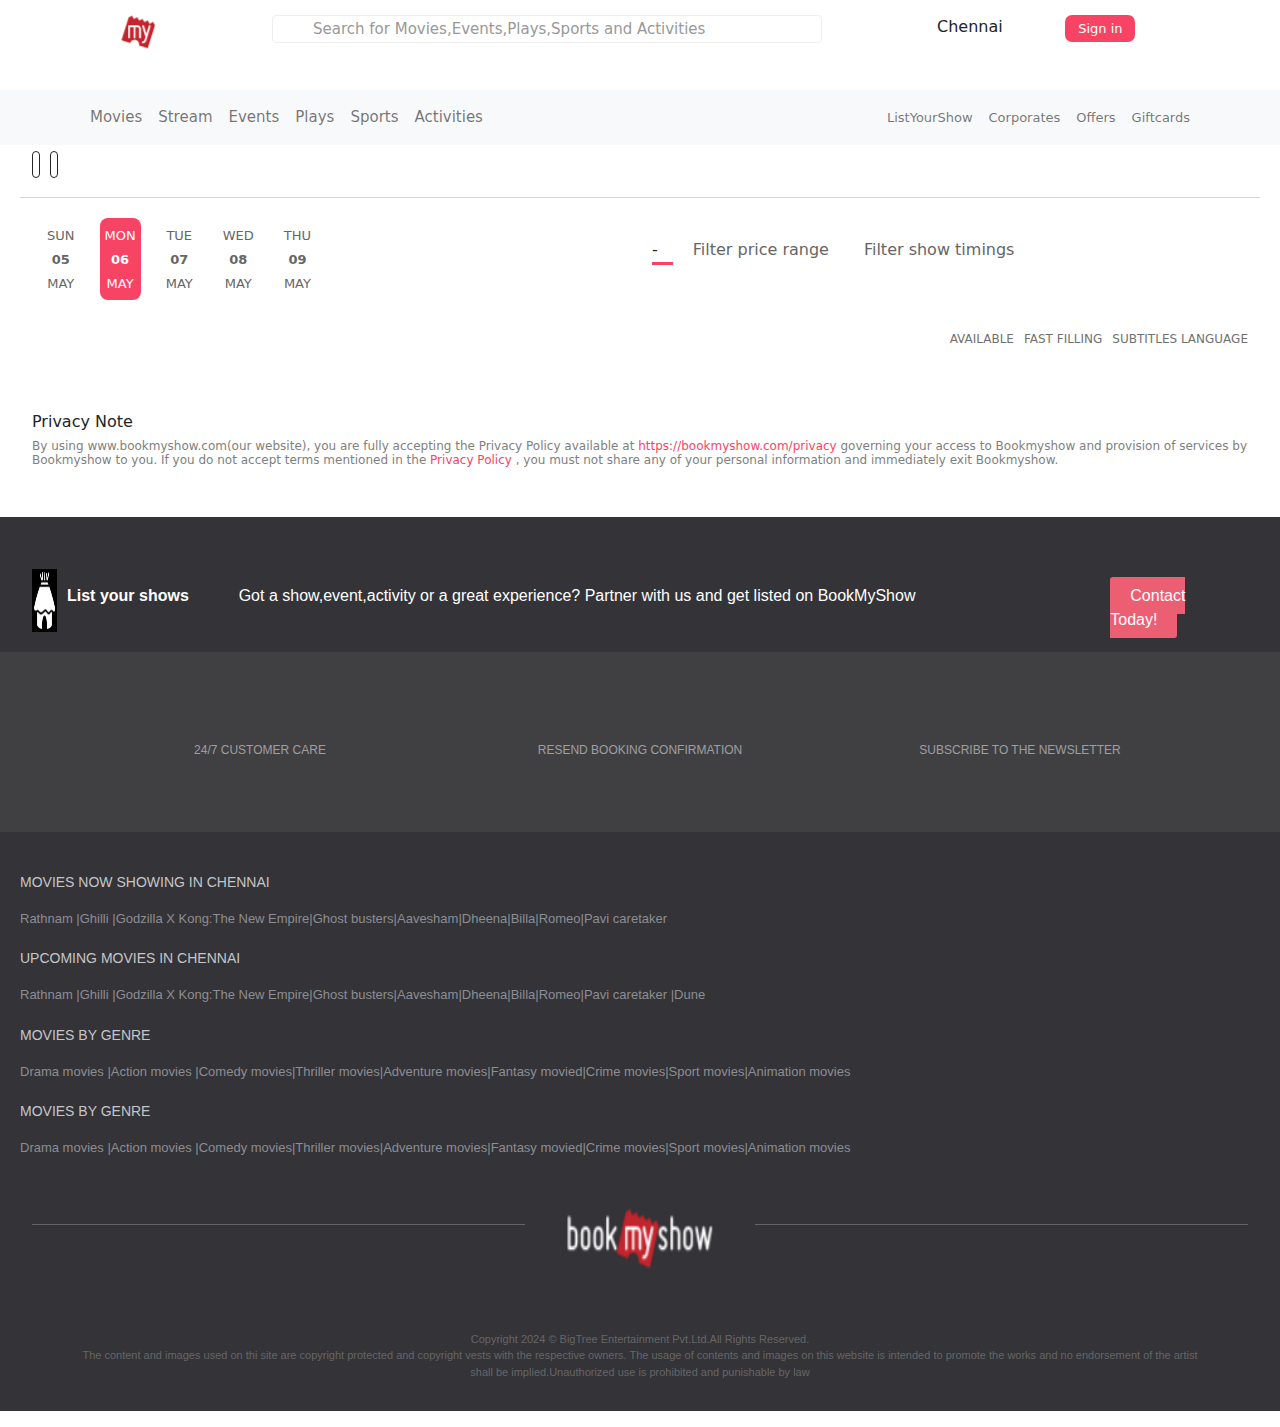
<file: theatre-details.html>
<!DOCTYPE html>
<html lang="en">
<head>
    <meta charset="UTF-8">
    <meta name="viewport" content="width=device-width, initial-scale=1.0">
    <title>Theatre Details | Book My Show</title>
    <link rel="stylesheet" href="https://cdnjs.cloudflare.com/ajax/libs/font-awesome/6.5.1/css/all.min.css"
    integrity="sha512-DTOQO9RWCH3ppGqcWaEA1BIZOC6xxalwEsw9c2QQeAIftl+Vegovlnee1c9QX4TctnWMn13TZye+giMm8e2LwA=="
    crossorigin="anonymous" referrerpolicy="no-referrer" />
    <link rel="stylesheet" href="css/bootstrap.min.css">
    <link rel="stylesheet" href="css/style.css">
</head>
<body>

    <!-- Navbar section starts -->
    <header>
        <div class="navbar-centre">
            <div class="container">
                <div class="row">
                    <div class="col-2 col-sm-6 col-md-2">
                        <img src="image\bookmyshowlogo (1).png">
                    </div>
                    <div class="col-7 col-md-7">
                        <div class="search">
                            <i class="fa-solid fa-magnifying-glass"></i>
                            <input type="text" placeholder="Search for Movies,Events,Plays,Sports and Activities">
                        </div>
                    </div>
                    <div class="col-3 col-sm-6 col-md-3 row1">
                        <div class="arrow">
                            Chennai <i class="fa-solid fa-angle-down"></i>
                        </div>

                        <div class="signin">
                            <button>Sign in</button>
                        </div>

                        <div class="bar">
                            <i class="fa-solid fa-bars"></i>
                        </div>
                    </div>
                </div>
            </div>
        </div>

        <nav class="navbar navbar-expand-lg navbar-light bg-light">
            <div class="container">
                <!-- <div class="col-6"> -->
                <div class="collapse navbar-collapse" id="navbarNav">
                    <ul class="navbar-nav">
                        <li class="nav-item">
                            <a class="nav-link" href="#">Movies</a>
                        </li>
                        <li class="nav-item">
                            <a class="nav-link" href="#">Stream</a>
                        </li>
                        <li class="nav-item">
                            <a class="nav-link" href="#">Events</a>
                        </li>
                        <li class="nav-item">
                            <a class="nav-link" href="#">Plays</a>
                        </li>
                        <li class="nav-item">
                            <a class="nav-link" href="#">Sports</a>
                        </li>
                        <li class="nav-item">
                            <a class="nav-link" href="#">Activities</a>
                        </li>
                    </ul>
                </div>
                <!-- </div> -->
                <!-- <div class="col-6">   -->
                <div class="left1">
                    <div class="collapse navbar-collapse" id="navbarNav">
                        <ul class="navbar-nav">
                            <li class="nav-item">
                                <a class="nav-link" href="#">ListYourShow</a>
                            </li>
                            <li class="nav-item">
                                <a class="nav-link" href="#">Corporates</a>
                            </li>
                            <li class="nav-item">
                                <a class="nav-link" href="#">Offers</a>
                            </li>
                            <li class="nav-item">
                                <a class="nav-link" href="#">Giftcards</a>
                            </li>
                        </ul>

                    </div>
                </div>
                <!-- </div> -->
            </div>
        </nav>
    </header>
    <!-- Navbar section ends -->

    <!-- Theatre details section starts -->


    <section class="theatre-section">
        
        <div class="container-theatre">
            
             <div class="flex-prop">
                
                <div>
                <h1 id="movie-name"></h1> 
                </div>
                <div>
                <h1 id="language"></h1>
                </div>
            </div>
            <div class="flex-prop">
                <div>
                    <span id="certif"></span>
                </div> 
                <div>
                    <span id="movie-type"></span>
                </div>
            </div>
        
            

            <div class="row hr-tag">
                <div class="col">
                <div class="flex-prop date-style">
                    <div>
                       <i class="fa-solid fa-chevron-left"></i>
                    </div>
                    <div class="date-1">
                       <a href="#">SUN<br> <b>05 </b><br> MAY</a>
                    </div > 
                    <div class="mon">
                        <a href="#">MON<br> <b>06 </b><br> MAY</a>
                     </div>
                     <div class="date-1">
                        <a href="#">TUE<br> <b>07 </b><br> MAY</a>
                     </div>
                     <div class="date-1">
                        <a href="#">WED<br> <b>08 </b><br> MAY</a>
                     </div>
                     <div class="date-1">
                        <a href="#">THU<br> <b>09 </b><br> MAY</a>
                     </div>
                     <div>
                        <div>
                            <i class="fa-solid fa-chevron-right"></i>
                         </div>
                     </div>
                 </div>
                </div>

                <div class="col">
                    <div class="justify-end">
                    <div class="flex-prop ang-down">
                      
                        <div class="flex-prop b-bottom">
                            <div class="screen-lngth flex-prop">
                                <p id="lngs-th"></p> -
                                <p id="screen-th"></p>
                            </div>
                            <div>
                               <i class="fa-solid fa-angle-down"></i>
                            </div>

                        </div>
                      
                        <div class="flex-prop space">
                            <a href="#">Filter price range</a>
                            <i class="fa-solid fa-angle-down"></i>
                        </div>

                        <div class="flex-prop space">
                            <a href="#">Filter show timings</a>
                            <i class="fa-solid fa-magnifying-glass"></i>
                        </div>
                    
                   </div>
                </div>
               </div>

                <div class="flex-prop justify">
                  <div class="d-flex circle-1">
                     <i class="fa-solid fa-circle"></i>
                     <p>AVAILABLE</p>
                   </div>
                   <div class="d-flex circle-2">
                      <i class="fa-solid fa-circle"></i>
                      <p>FAST FILLING</p>
                    </div>
                    <div class="d-flex circle-3">
                        <i class="fa-regular fa-closed-captioning"></i>
                        <p>SUBTITLES LANGUAGE</p>
                    </div>


                </div>
                  

            </div>
        
           
            <div id="theatresList">
            </div>

             <div class="privacy mt-5">
                <h6>Privacy Note</h6>
                <p>By using www.bookmyshow.com(our website), you are fully accepting the Privacy Policy available at <a href="#" >https://bookmyshow.com/privacy </a>governing your access to Bookmyshow and provision of services by Bookmyshow to you. If you do not accept terms mentioned in the <a href="#">Privacy Policy</a> , you must not share any of your personal information and immediately exit Bookmyshow.</p>
             </div>
    </div>
            
       

    </section>

    <!-- Theatre details section ends -->

     <!-- Footer section starts -->
     <footer>

        <div class="footer-bg">
            <div class="container-1">
                <div class="row">
                    <div class="col-2">
                        <div class="hut-flex">
                            <img src="image/huticon.png">
                            <p><b>List your shows</b></p>
                        </div>
                    </div>

                    <div class="col-8">
                        <div class="show">
                            Got a show,event,activity or a great experience? Partner with us and get listed on
                            BookMyShow
                        </div>
                    </div>

                    <div class="col-2">
                        <!-- <button>Contact Today!</button> -->
                        <div class="contact">
                            <a href="#">Contact Today!</a>
                        </div>
                    </div>
                </div>
            </div>

            <div class="footer-icon">
                <div class="container">
                    <div class="icon-justify">
                        <div class="row">

                            <div class="col-12 col-sm-12 col-md-4 col-lg-4 col-xl-4">
                                <i class="fa-regular fa-user icon"></i><br>
                                <a href="#">24/7 CUSTOMER CARE </a>
                            </div>

                            <div class="col-12 col-sm-12 col-md-4 col-lg-4 col-xl-4">
                                <i class="fa-solid fa-money-check"></i><br>
                                <a href="#"> RESEND BOOKING CONFIRMATION</a>
                            </div>

                            <div class="col-12 col-sm-12 col-md-4 col-lg-4 col-xl-4">
                                <i class="fa-solid fa-envelope-open-text"></i><br>
                                <a href="#">SUBSCRIBE TO THE NEWSLETTER</a>
                            </div>
                        </div>
                    </div>
                </div>

            </div>

            <div class="foot-card">
                <!-- <div class="container"> -->
                <div>
                    <p>MOVIES NOW SHOWING IN CHENNAI</p>
                    <div class="movie-flex">
                        <a href="#">Rathnam | </a>
                        <a href="#">Ghilli |</a>
                        <a href="#">Godzilla X Kong:The New Empire|</a>
                        <a href="#">Ghost busters|</a>
                        <a href="#">Aavesham|</a>
                        <a href="#">Dheena|</a>
                        <a href="#">Billa|</a>
                        <a href="#">Romeo|</a>
                        <a href="#">Pavi caretaker</a>
                    </div>
                </div>

                <div class="foot-top">
                    <p>UPCOMING MOVIES IN CHENNAI</p>
                    <div class="movie-flex">
                        <a href="#">Rathnam | </a>
                        <a href="#">Ghilli |</a>
                        <a href="#">Godzilla X Kong:The New Empire|</a>
                        <a href="#">Ghost busters|</a>
                        <a href="#">Aavesham|</a>
                        <a href="#">Dheena|</a>
                        <a href="#">Billa|</a>
                        <a href="#">Romeo|</a>
                        <a href="#">Pavi caretaker |</a>
                        <a href="#">Dune</a>
                    </div>
                </div>

                <div class="foot-top">
                    <p>MOVIES BY GENRE</p>
                    <div class="movie-flex">
                        <a href="#">Drama movies | </a>
                        <a href="#">Action movies |</a>
                        <a href="#">Comedy movies|</a>
                        <a href="#">Thriller movies|</a>
                        <a href="#">Adventure movies|</a>
                        <a href="#">Fantasy movied|</a>
                        <a href="#">Crime movies|</a>
                        <a href="#">Sport movies|</a>
                        <a href="#">Animation movies</a>
                    </div>
                </div>

                <div class="foot-top">
                    <p>MOVIES BY GENRE</p>
                    <div class="movie-flex">
                        <a href="#">Drama movies | </a>
                        <a href="#">Action movies |</a>
                        <a href="#">Comedy movies|</a>
                        <a href="#">Thriller movies|</a>
                        <a href="#">Adventure movies|</a>
                        <a href="#">Fantasy movied|</a>
                        <a href="#">Crime movies|</a>
                        <a href="#">Sport movies|</a>
                        <a href="#">Animation movies</a>
                    </div>
                </div>

                <!-- </div> -->
            </div>
            <div class="container-2">
                <div class="foot-end">
                    <div class="row">
                        <div class="col-5">
                            <hr>
                        </div>
                        <div class="col-2">
                            <center><img src="image\bookmyshowlogo (1).png"></center>
                        </div>
                        <div class="col-5">
                            <hr>
                        </div>
                    </div>
                </div>
            </div>


            <div class="foot-icon">
                <center><i class="fa-brands fa-facebook"></i>
                    <i class="fa-brands fa-square-x-twitter"></i>
                    <i class="fa-brands fa-square-instagram"></i>
                    <i class="fa-brands fa-youtube"></i>
                    <i class="fa-brands fa-pinterest"></i>
                    <i class="fa-brands fa-linkedin"></i>
                </center>
            </div>

            <div class="container">
                <div class="copy">
                    <p>Copyright 2024 &copy BigTree Entertainment Pvt.Ltd.All Rights Reserved.<br>
                        The content and images used on thi site are copyright protected and copyright vests with the
                        respective
                        owners. The usage of contents and images on this website is intended to promote the works
                        and no endorsement of the artist shall be implied.Unauthorized use is prohibited and
                        punishable by law</p>
                    </p>
                </div>
            </div>

        </div>
    </footer>
    <!-- Footer section ends -->

    <script src="js/movies.js"></script>
    <script src="js/theatres.js"></script>
    <script type="module">
    // import {theatresData} from "./js/theatres.js";
    // import {moviesData} from "./js/movies.js";

    const moviesDatas=moviesData;
    const theatresDatas=theatresData;
    
    let urls = window.location;
    let searchUrl = new URLSearchParams(urls.search);
    const movieName=searchUrl.get("movie");
    // const getTheatreParams=searchUrl.get("movie");
    console.log(searchUrl.get("movie"));
    //  console.log(searchUrl.get("theatre"))

    let movieElm=document.getElementById("movie-name");
    let languageElm=document.getElementById("language");
    let certifElm=document.getElementById("certif");
    let movieTypeElm=document.getElementById("movie-type");
    let screenth = document.getElementById("screen-th");
    let lngsth = document.getElementById("lngs-th");
    let theatreElm=document.getElementById("theatresList");

    function loadTheatreDetails(){
          const movie = moviesDatas.find((item) => item.movieName === movieName);

          movieElm.innerText=movie.movieName;
          languageElm.innerText=movie.language.join(",");
          certifElm.innerText=movie.certificate;
          movieTypeElm.innerText=movie.type;
          screenth.innerText = movie.screenType;
          lngsth.innerText = movie.language.join(", ");
    }

    loadTheatreDetails();
    
    const filterTheatres = theatresDatas.filter((item) => {
        return  item.movieList.includes(movieName);
        });

   
    
    const findTheatreByShowTime = [...filterTheatres].map((item)=>{

        let getShows = item.screens.find((sc) => sc.movieName === movieName);
        
        return {
            theatreId: item.id,
            theatreName: item.theatreName,
            location: item.location,
            showTimes: getShows
        }
    })
    // console.log("Movie: ", findMovie)
    console.log("Theatres By Show Time: ", findTheatreByShowTime);

    const listOfTheatres=findTheatreByShowTime.map((item,index)=>{
        let showTimes=item.showTimes.showData;
        const showTimeElm=showTimes.map((sh,indx)=>{
            return `<div class="showBorder"> 
                         ${sh.showTime}
                   </div>`
        }).join("")
        return `<div class="row"> 
                 <div class="col">
                    <div class="theatreStyle"> 
                        <i class="fa-regular fa-heart heart"></i>
                    <h6>${item.theatreName} : ${item.location}</h6>
                    
                    <a href="#"> <i class="fa-solid fa-circle-info info-icon"></i> <label class="info">INFO</label> </a>
                    </div>
                    <div class="flex-prop">
                      <div class="ticket"> 
                         <i class="fa-solid fa-ticket"></i> <label> M-Ticket </label>
                      </div>
                      <div class="beverage">
                        <i class="fa-solid fa-burger"></i> <label> Food & Beverage </label>
                      </div>
                    </div>
                </div>

                <div class="col" style="gap:0 10px">
                    <div class="d-flex">
                       ${showTimeElm} 
                    </div>
                    <div class="flex-prop cancel">
                        <i class="fa-solid fa-circle"></i>
                        <p>Cancellation available</p>
                    </div>
                </div>
            
            
            </div>`
    })
    theatreElm.innerHTML=listOfTheatres.join("");


</script>
</body>
</html>

<!-- <!DOCTYPE html>
<html lang="en">
<head>
    <meta charset="UTF-8">
    <meta name="viewport" content="width=device-width, initial-scale=1.0">
    <title>Theatre Details | Book My Show</title>
</head>
<body>

    <section class="theatre-section">
        <div class="container">
            <div class="row">
                <h2>Theatre details</h2>
                <h3 id="movie-name"></h3>
                <p id="theatre-list"></p>
            </div>
        </div>
    </section>

    <script src="js/movies.js"></script>
    <script src="js/theatres.js"></script>
    <script type="module">
    // import {theatresData} from "./js/theatres.js";
    // import {moviesData} from "./js/movies.js";

    const moviesDatas=moviesData;
    const theatresDatas=theatresData;
    
    let urls = window.location;
    let searchUrl = new URLSearchParams(urls.search);
    const movieName = searchUrl.get("movie");

    let movieElm=document.getElementById("movie-name");
    let theatreListElm = document.getElementById("theatre-list");

    function loadTheatreDetails(){
        // Find the movie object
        const movie = moviesDatas.find((item) => item.movieName === movieName);

        // Filter theatres showing the specified movie
        const theatresShowingMovie = theatresDatas.filter((theatre) => {
            return theatre.movieList.includes(movieName);
        });

        // Display movie name
        movieElm.innerText = movie.movieName;

        // Display theatre details
        theatresShowingMovie.forEach((theatre) => {
            // const theatreItem = document.createElement("li");
            // theatreItem.innerText = `Theatre: ${theatresData.theatreName}, Location: ${theatresData.location}`;
            theatreListElm.innerText-`Theatre:${theatresData.theatreName}, Location: ${theatresData.location}`;
            theatreListElm.appendChild(theatreItem);
        });
    }

    // Call the function to load theatre details
    loadTheatreDetails();
</script>
</body>
</html> -->
</file>
<file: css/style.css>
.header-section{
    background-color: #000;
    height: 50px;
}

#screen-seats{
    display: flex;
    flex-wrap: wrap;
    gap: 0 10;
}

.seat-item{
    width: 30px;
    height: 30px;
    border: solid 2px #4CAF50;
    text-align: center;
    line-height: 30px;
    font-size: 12px;
    color: #4CAF50;
}

.signin button{
    background-color: rgb(248, 68, 100);
    border: none;
    outline: none;
    border-radius:7px;
    font-size: 13px;
    color:#fff;
    width:70px;
    text-align: center;
    line-height: 25px;
}
.row1{
    display:flex;
    justify-content:space-between;
    
}
.navbar-centre{
    height:10vh;
    padding-top:15px;
}
.search{
    position:relative;
}
.search i{
    position:absolute;
    left:10px;
    top:7px;
    color:gray;
}
.search input{
    padding-left:40px;
    width:550px;
    background-color: rgb(255, 255, 255);
    border: 1px solid rgb(238, 238, 238);
    border-radius: 4px;
}   
.arrow i{
    font-size:13px;
}
input::placeholder,
textarea::placeholder {
    color: #999; 
    font-size:15px;
}
.bar i, .arrow i{
    color:#999;
}
.bar i{
    font-size:20px;
}
.left1{
    padding-left:10px;
}
.nav-link{
    font-size:15px;
    
}
.left1 .nav-link{
    font-size:13px;
}
/* Card style --------------------------------
-------------------------------------------*/
.movie-list{
    padding-top:50px;
}
.card-link{
    display: block;
    position: absolute;
    left: 0;
    top: 0;
    right: 0;
    bottom: 0;
    text-decoration: none;
    
}
.card{
    border:none;
    outline:none;
}
#movie-title{
    text-transform: capitalize;
}
.card-img-top{
    border-radius:10px;
}
.bms-stream{
    margin-top:50px;
}
.event-img img{
    width:100%;
}
.live-events h2{
    word-break: break-word;
    color: rgb(51, 51, 51);
    font-family: Roboto;
    font-size: 24px;
    padding-top:70px;
}

/* Movies */
#bg-image{
    background-image: linear-gradient(90deg, rgb(26, 26, 26) 24.97%, rgb(26, 26, 26) 38.3%, rgba(26, 26, 26, 0.04) 97.47%, rgb(26, 26, 26) 100%),url('${findMovie.bgimg}');
    background-repeat: no-repeat;
    background-size: cover;
    background-position: right center;
    position: relative;
    height:80vh;
    
}
    


#movie-title{
    color: rgb(255, 255, 255);
}

#movie-img{
    border-radius:8px;
}
.duration{
    color:#fff;
    font-size:17px;
    
}
.rating-flex{
    display:flex;
    border:1px solid;
    border-radius: 5px;
    border: none;
    outline: none;
    width:380px;
    height:8vh;
    padding-top: 10px;
    background-color:rgb(51, 51, 51) ;
}
.rate,.votes{
    color:#fff;
}

.rating-flex i{
    
    margin-left:20px;
}
.star i{ 
    color:red;
}
.angleright i{
    color:#fff;
}
.rating-flex button {
    border-radius: 5px;
    margin-left:100px;
    background-color:azure;
    border:1px solid;
}
#screen, #lngs{
    border:1px solid;
    border-radius:5px;
    padding:5px;
    background-color: rgb(229, 229, 229);
}

.cast-details-section img{
    border-radius:200px;
    width:150px;
    margin-top:20px;
    
}
.cast-details-section{
    margin-top:50px;
}
.txt-align{
    text-align: center;
}
.about-movie{
    margin-top:30px;
}





.footer-bg{
    background-color: rgb(51, 51, 56);
    margin-top:50px;
    color:rgb(255, 255, 255);
    font-family: Roboto, sans-serif;
    padding-top:2px;
}
.footer-bg img{
    width:25px;
    height:7vh;
}
.hut-flex{
    display:flex;
}
.hut-flex p{
    margin-top:15px;
    margin-left:10px;
}
.show{
    padding-top:15px;
}
.contact{
    margin-top:15px;
    margin-left:45px;
}

.contact a{
    background-color: rgb(236, 94, 113);
    border-radius: 3px;
    padding: 10px 20px;
    cursor: pointer;
    text-decoration: none;
    color: rgb(255, 255, 255);
    
}
.footer-icon{
    background-color: rgb(64, 64, 67);
    margin-top:20px;
    height:20vh;
    
}
.icon {
    
    color:rgb(255, 255, 255)
}
.icon-justify{
    text-align: center;
    padding-top:25px;
    
}
.icon-justify a{
    text-decoration: none;
    color:rgb(198, 198, 199);
    font-size: 12px;
    padding-top:10px;
    opacity:0.7;
}
.icon-justify a:hover{
    opacity:1;
}
.icon-justify i{
    font-size:40px;
    color:rgb(198, 198, 199);
}

.foot-card{
    padding-top:40px;
    align-items:start;
    margin-left:20px;
}
.foot-card p{
    color:rgb(198, 198, 199);
    font-size: 14px;
}
.movie-flex{
    display:flex;

}
.movie-flex a{
    text-decoration: none;
    color:rgb(180, 180, 185);
    font-size:13px;
    opacity:0.7;
}
.movie-flex a:hover{
    opacity:1;
    color:#fff;
    
}

.foot-top{
    margin-top:20px;
}
.container-1{
    width:95%;
    margin:auto;
    margin-top:50px;
}
.container-2{
    width:95%;
    margin:auto;
    margin-top:50px;
}
.foot-end img{
    width:80%;
}
    
.foot-end{
    width:100%;
}
.foot-icon i{
    font-size:30px;
    margin:7px;
    opacity:0.5;
    margin-top:40px;
}
.foot-icon i:hover{
    opacity:1;

}
.copy p{
    font-size: 11px;
    color: rgb(102, 102, 102);
    text-align: center;
    padding-top:15px;
}
/* Theatre */
.container-theatre{
    width:95%;
    margin:auto;
}
.flex-prop{
    display:flex;
}   
.flex-prop span{
    border:1px solid;
    border-radius:8px;
    padding:3px;
}


#language{
    margin-left:10px;
}
#movie-type{
    margin-left:10px;
}
#movie-name{
    text-transform: capitalize;
}
.hr-tag{
    margin-top:20px;
    border-top:1px solid #d0d5e6;
}
.date-style {
    margin-top:10px;
    
}
.date-style i{
    margin-top:40px;
    font-size:25px;
    color:#666;
}
.date-style a{
    text-decoration: none;
    color:#666;
    font-size:13px;
}
     

.date-1 a:hover{
    color:#f84464;
    
}
.date-1{
    margin:10px;
    padding:5px;
    text-align: center;
}
.mon a{
    color:#fff;
}
.mon{
    margin:10px;
    padding:5px;
    border-radius:8px;
    background-color:#f84464 ;
    text-align: center;
}
.ang-down i{
    margin-top:3px;
    margin-left:15px;
    color:#666;
}
.space{
    margin-left:20px;
}
.space i{
    margin-top:5px;
}
.justify-end{
    margin-top:40px;
    justify-content:end;

}
.justify-end a{
    text-decoration: none;
    color:#666;
}
.justify{
    margin-top:20px;
    justify-content:end;
   
}
.b-bottom{
    border-bottom:3px solid #f84464;
    
}
.circle-1 i{
    color:rgb(43, 209, 99);
    font-size:10px;
    margin-top:4px;
    margin-right:5px;
}
.circle-2 i{
    color:red;
    font-size:10px;
    margin-top:4px;
    margin-right:5px;
    margin-left:5px;
}
.circle-3 i{
    color:rgb(43, 209, 99);
    font-size:15px;
    margin-left:5px;
    margin-right:5px;
    margin-top:2px;
}
.circle-1 p,.circle-2 p,.circle-3 p{
    color:#717171;
     font-size:12px;
}
#theatresList{
    margin-top:20px;
    
}
#theatre-section hr{
    color:gray;
}
.theatreStyle {
    display:flex;
}
.theatreStyle i{
    
    margin-top:3px;
    margin-right:10px;
}

.theatreStyle .heart:hover{
    color:red;
}
.theatreStyle a{
    text-decoration: none;
    margin-left:20px;
    color:#000;
}
.showBorder{
    border:1px solid #666;
    border-radius:5px;
    padding:10px;
    margin:10px;
    color:#4CAF50;
    font-size:15px;
    /* margin-top:30px; */
}
.ticket{
    color:rgb(9, 161, 9);
    margin-left:40px;
}
.beverage{
    color:orange;
    margin-left:20px;
}
.info-icon{
    color:#666;
    font-size:15px;
}
.info{
    color:#666;
}
label{
    font-size:14px;
}
.cancel{
    margin-left:40px;

}
.cancel i{
    color:rgb(243, 213, 45);
    font-size:10px;
    margin-top:6px;
    margin-right:5px;
}

.privacy a{
    text-decoration: none;
    color:#f84464 ;
}
.privacy p{
    font-size: 12px;
    line-height: 14px;
    color: #7f7f7f;
}
@media (max-width: 576px){
    .navbar-centre .search{
        display:none;
    }
    .navbar-centre .arrow, .navbar-centre .signin{
        display:none;
    }
    .footer-bg .container-1{
        display:none
    }
    .foot-card{
        display:none;
    }
    .rating-bx{
        display:none;
    }
    #movie-img{
        display:none;
    }
    /* .card{
        padding-top:15px;
    } */
    
    
}
@media (min-width: 576px) { 
    .navbar-centre .search{
        display:none;
    }
    .footer-bg .container-1{
        display:none
    }
    .foot-card{
        display:none;
    }
    .rating-bx{
        display:none;
    }

 }
 @media (min-width: 768px) { 
    .navbar-centre .search{
        display:none;
    }
    .navbar-centre .arrow, .navbar-centre .signin{
        display:none;
    }
    .footer-bg .container-1{
        display:none
    }
    .foot-card{
        display:block;
    }
    .rating-bx{
        display:block;
    }
    #bg-image{
        height:120vh;
    }
    
  }
  @media (min-width:992px){
    .navbar-centre .search{
        display:block;
    }
    .navbar-centre .arrow, .navbar-centre .signin{
        display:block;
    }
    .col-20{
        width:20%;
    }
    .footer-bg .container-1{
        display:block;
    }
    #bg-image{
        height:80vh;
    }
   
  }
</file>
